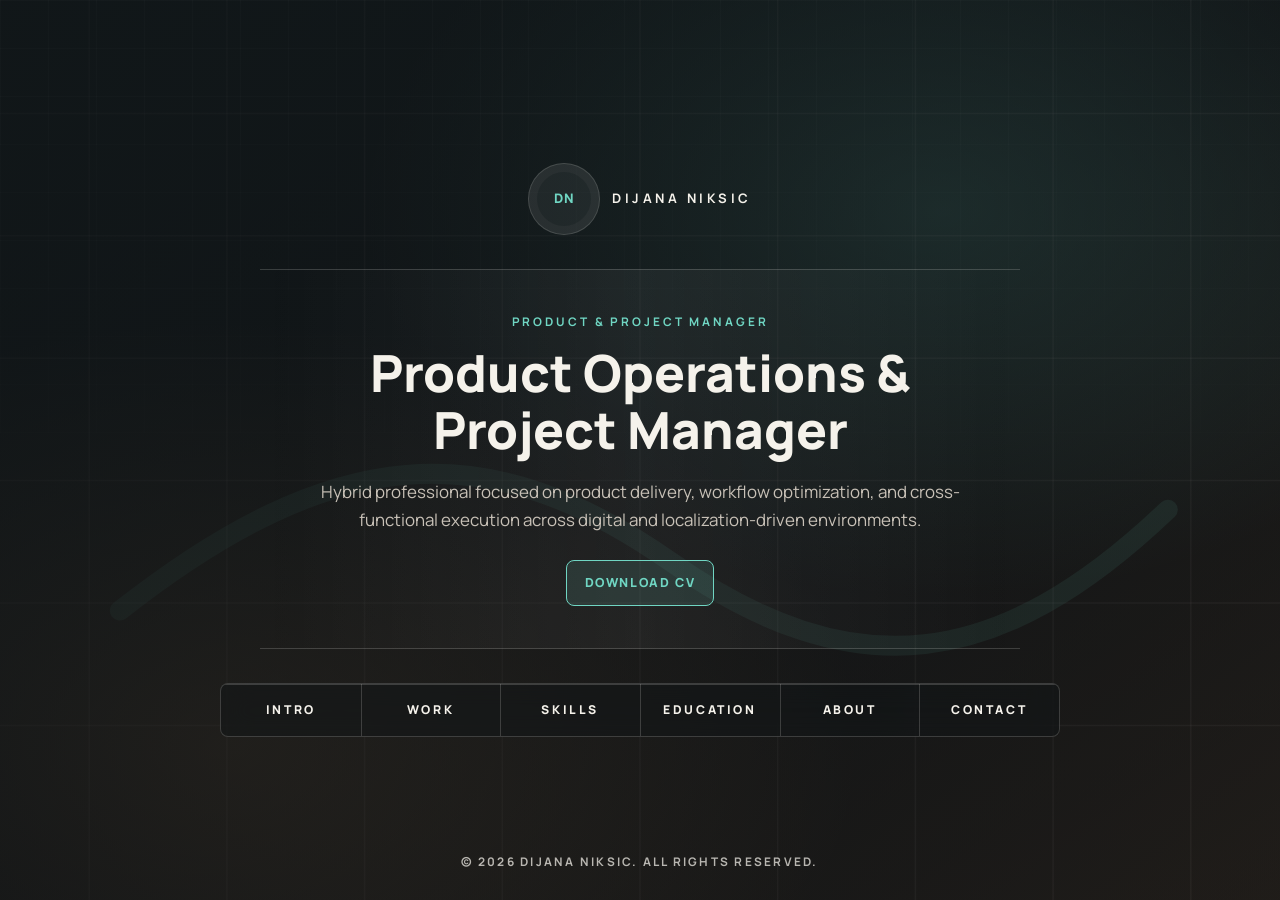
<file: index.html>
<!doctype html>
<html lang="en">
	<head>
		<meta charset="utf-8">
		<meta name="viewport" content="width=device-width, initial-scale=1">
		<meta name="description" content="Product Operations & Project Manager specializing in workflow optimization, product delivery, and cross-functional execution across digital and localization projects. Portfolio showcasing real-world impact and operational efficiency.">
		<meta name="author" content="Dijana Niksic">
		<meta name="robots" content="index, follow">
		<link rel="canonical" href="https://dianna79.github.io/dijananiksic/">

		<meta property="og:type" content="website">
		<meta property="og:title" content="Dijana Niksic | Product & Project Manager">
		<meta property="og:description" content="Product Operations & Project Manager specializing in workflow optimization, product delivery, and cross-functional execution across digital and localization projects. Portfolio showcasing real-world impact and operational efficiency.">
		<meta property="og:url" content="https://dianna79.github.io/dijananiksic/">
		<meta property="og:image" content="https://dianna79.github.io/dijananiksic/images/seo-preview.png">
		<meta property="og:site_name" content="Dijana Niksic Portfolio">
		<meta name="keywords" content="Product Operations, Project Manager, Product Delivery, Workflow Optimization, Localization, Cross-functional teams, SaaS, Product Management Portfolio">

		<meta name="twitter:card" content="summary_large_image">
		<meta name="twitter:title" content="Dijana Niksic | Product & Project Manager">
		<meta name="twitter:description" content="Product Operations & Project Manager specializing in workflow optimization, product delivery, and cross-functional execution across digital and localization projects. Portfolio showcasing real-world impact and operational efficiency.">
		<meta name="twitter:image" content="https://dianna79.github.io/dijananiksic/images/seo-preview.png">
		<meta name="theme-color" content="#111416">

		<title>Product Operations & Project Manager | Workflow & Product Delivery Portfolio</title>
		<link rel="icon" href="images/favicon.svg" type="image/svg+xml">
		<link rel="preconnect" href="https://fonts.googleapis.com">
		<link rel="preconnect" href="https://fonts.gstatic.com" crossorigin>
		<link href="https://fonts.googleapis.com/css2?family=Manrope:wght@300;400;500;600;700;800&display=swap" rel="stylesheet">
		<link rel="stylesheet" href="assets/css/main.css">
	</head>
	<body class="is-loading">
		<div class="site-shell">
			<header class="hero" id="home">
				<a class="brand" href="#home" aria-label="Dijana Niksic home">
					<span class="brand-mark">DN</span>
					<span>Dijana Niksic</span>
				</a>

				<div class="hero-panel">
					<p class="eyebrow">Product & Project Manager</p>
					<h1>Product Operations & Project Manager</h1>
					<p class="intro-copy">
						Hybrid professional focused on product delivery, workflow optimization, and cross-functional execution across digital and localization-driven environments.
					</p>
					<div class="hero-actions">
						<a class="download-button" href="downloads/dijana-niksic-cv.pdf" download>Download CV</a>
					</div>
				</div>

				<nav class="main-nav" aria-label="Portfolio sections">
					<a href="#intro">Intro</a>
					<a href="#work">Work</a>
					<a href="#skills">Skills</a>
					<a href="#education">Education</a>
					<a href="#about">About</a>
					<a href="#contact">Contact</a>
				</nav>
			</header>

			<main class="section-layer" id="sections" aria-live="polite">
				<section class="portfolio-panel" id="intro" aria-labelledby="intro-title" hidden>
					<button class="close-panel" type="button" aria-label="Close section"></button>
					<div class="panel-media">
						<img src="images/intro-analytics.svg" alt="Analytics and planning dashboard">
					</div>
					<h2 id="intro-title">Intro</h2>
					<p>
						I'm a Product Manager and Project Manager with a sharp analytical mindset and a
						passion for building products that make a real difference. I enjoy turning ideas
						into intuitive solutions and measurable outcomes.
					</p>
					<p>
						From A/B testing and financial modeling to owning the product journey end to end,
						I work closely with cross-functional teams and adapt to Agile, Waterfall, or
						Hybrid approaches depending on what the project needs.
					</p>
					<div class="quick-facts" aria-label="Professional highlights">
						<span>Product lifecycle</span>
						<span>Localization operations</span>
						<span>Data-driven delivery</span>
						<span>Cross-functional teams</span>
					</div>
				</section>

				<section class="portfolio-panel work-panel" id="work" aria-labelledby="work-title" hidden>
					<button class="close-panel" type="button" aria-label="Close section"></button>
					<h2 id="work-title">Work</h2>

					<div class="work-grid">
						<!-- To add another role, copy one .work-card article and update the image, label, title, and text. -->
						<article class="work-card">
							<img src="images/work-project.svg" alt="Product operations workflow and delivery coordination">
							<div class="card-content">
								<p class="role-label">Kape Technologies / 2025-Present</p>
								<h3>Project & Translation (Localization) Manager</h3>
								<p>
									Managed end-to-end localization and translation projects for global VPN products,
									ensuring timely and consistent delivery across multiple markets and languages.
								</p>
								<p>
                  Coordinated cross-functional collaboration between product, marketing, content, and external vendors
                  to align localization workflows with product release cycles and campaign timelines.
								</p>
								<p>
									Improved translation processes and QA workflows, reducing bottlenecks and ensuring consistency in
                  brand voice and multilingual content quality.
								</p>
							</div>
						</article>

						<article class="work-card">
							<img src="images/work-product.svg" alt="Product analytics visual">
							<div class="card-content">
								<p class="role-label">Webselenese / 2022-2024</p>
								<h3>Product Operations Manager (Growth & Optimization)</h3>
								<p>
									 Supported product optimization initiatives through A/B testing and performance analysis,
                  helping refine user experience and improve engagement across digital products.
								</p>
								<p>
									Contributed to product strategy execution by aligning feature prioritization with user data,
                  business goals, and cross-functional stakeholder input.
								</p>
								<p>
                  Worked with development, marketing, and design teams to ensure smooth delivery of product
                  updates and alignment with roadmap objectives.
                </p>
							</div>
						</article>

						<article class="work-card">
							<img src="images/work-assistant.svg" alt="Technical virtual assistant visual">
							<div class="card-content">
								<p class="role-label">Webselenese / 2021-2022</p>
								<h3>Content & CMS Operations Assistant</h3>
								<p>
									Managed and updated website content using WordPress CMS, ensuring consistency,
                  accuracy, and alignment with SEO and publishing standards.
								</p>
								<p>
									Supported content workflows including scheduling, formatting, and publishing processes,
                  improving efficiency in content delivery operations.
								</p>
								<p>
									Assisted with content optimization and basic SEO implementation to improve visibility
                  and maintain structured digital publishing workflows.
								</p>
							</div>
						</article>

						<article class="work-card">
							<img src="images/work-frontend.svg" alt="Frontend development visual">
							<div class="card-content">
								<p class="role-label">Emma's e-Commerce / 2021</p>
								<h3>UI Implementation & Website Support</h3>
								<p>
									Supported development of responsive website interfaces using HTML, CSS, and WordPress themes,
                  focusing on accurate implementation of UI/UX designs.
								</p>
								<p>
									Collaborated with designers and technical stakeholders to ensure consistent visual execution
                  across pages and devices.
								</p>
								<p>
									Performed testing and adjustments to improve usability, layout consistency, and cross-browser compatibility.
								</p>
							</div>
						</article>
					</div>
				</section>

				<section class="portfolio-panel wide-panel" id="skills" aria-labelledby="skills-title" hidden>
					<button class="close-panel" type="button" aria-label="Close section"></button>
					<h2 id="skills-title">Skills</h2>

					<div class="skills-grid">
						<div class="skill-group">
							<h3>Product & Project Management</h3>
							<div class="skill-list" aria-label="Product and project management skills">
								<!-- To add more skills, add another span inside the relevant .skill-list. -->
								<span>Product Strategy</span>
								<span>Roadmapping</span>
								<span>End-to-End Product Lifecycle</span>
								<span>Agile Delivery</span>
								<span>Waterfall Delivery</span>
								<span>Hybrid Delivery</span>
								<span>Stakeholder Management</span>
								<span>Cross-functional Leadership</span>
								<span>Go-to-Market Coordination</span>
								<span>Backlog Prioritization</span>
								<span>OKRs & KPI Tracking</span>
							</div>
						</div>
						<div class="skill-group">
							<h3>Data & Analytics</h3>
							<div class="skill-list" aria-label="Data and analytics skills">
								<span>A/B Testing</span>
								<span>Experimentation</span>
								<span>Data-Driven Decision Making</span>
								<span>Performance Analysis</span>
								<span>Financial Modeling</span>
								<span>Cost Optimization</span>
								<span>Tableau</span>
								<span>Basic SQL Mindset</span>
							</div>
						</div>
						<div class="skill-group">
							<h3>Operations & Process Optimization</h3>
							<div class="skill-list" aria-label="Operations and process optimization skills">
								<span>Workflow Automation</span>
								<span>Process Improvement</span>
								<span>Resource Allocation</span>
								<span>Vendor Management</span>
								<span>Localization Operations</span>
								<span>Quality Assurance</span>
								<span>Scalability</span>
								<span>Efficiency Optimization</span>
							</div>
						</div>
						<div class="skill-group">
							<h3>Technical & Tools</h3>
							<div class="skill-list" aria-label="Technical and tool skills">
								<span>Jira</span>
								<span>Asana</span>
								<span>Trello</span>
								<span>Monday.com</span>
								<span>Slack</span>
								<span>Figma</span>
								<span>G-Suite</span>
								<span>WordPress CMS</span>
								<span>HTML</span>
								<span>CSS</span>
								<span>JavaScript Foundations</span>
								<span>API Basics</span>
								<span>Backend Basics</span>
							</div>
						</div>
						<div class="skill-group">
							<h3>Core Business Skills</h3>
							<div class="skill-list" aria-label="Core business skills">
								<span>Strategic Thinking</span>
								<span>Problem Solving</span>
								<span>Communication</span>
								<span>Team Leadership</span>
								<span>Time Management</span>
								<span>Priority Management</span>
								<span>Critical Thinking</span>
							</div>
						</div>
					</div>
				</section>

				<section class="portfolio-panel wide-panel" id="education" aria-labelledby="education-title" hidden>
					<button class="close-panel" type="button" aria-label="Close section"></button>
					<h2 id="education-title">Education</h2>

					<div class="timeline">
						<article class="timeline-item">
							<div class="timeline-copy">
								<p class="role-label">2025-Present / IBM</p>
								<h3>Product Management Professional Certificate</h3>
								<p>Building expertise in product lifecycle management, from ideation to launch and iteration, including strategy, roadmaps, market research, data-driven decisions, and collaboration with engineering, design, and business stakeholders.</p>
								<a class="credential-link" href="https://www.coursera.org/account/accomplishments/verify/3OBH43791Q0X" target="_blank" rel="noreferrer">Credential link</a>
							</div>
							<a class="credential-media" href="https://www.coursera.org/account/accomplishments/verify/3OBH43791Q0X" target="_blank" rel="noreferrer" aria-label="Product Management Professional Certificate credential">
								<img src="images/CERTIFICATE_LANDING_PAGE~3OBH43791Q0X.jpeg" alt="Product Management certificate screenshot placeholder">
							</a>
						</article>
						<article class="timeline-item">
							<div class="timeline-copy">
								<p class="role-label">2024 / Google</p>
								<h3>Foundations of Project Management</h3>
								<p>Developed a strong foundation in Agile and Waterfall project management, including scope definition, stakeholder management, progress tracking, risk mitigation, project planning, prioritization, and cross-functional coordination.</p>
								<a class="credential-link" href="https://www.coursera.org/account/accomplishments/verify/J6VT6MXFYH5W" target="_blank" rel="noreferrer">Credential link</a>
							</div>
							<a class="credential-media" href="https://www.coursera.org/account/accomplishments/verify/J6VT6MXFYH5W" target="_blank" rel="noreferrer" aria-label="Foundations of Project Management credential">
								<img src="images/CERTIFICATE_LANDING_PAGE~J6VT6MXFYH5W.jpeg" alt="Google Project Management certificate screenshot placeholder">
							</a>
						</article>
						<article class="timeline-item">
							<div class="timeline-copy">
								<p class="role-label">2022-2023 / Danilo Vesovic</p>
								<h3>Fullstack LevelUp Course</h3>
								<p>Completed a fullstack development program covering HTML, CSS, JavaScript, React, Node.js, database management, API integration, version control, clean code, and end-to-end product architecture.</p>
								<a class="credential-link" href="https://www.danilovesovic.com/" target="_blank" rel="noreferrer">Credential link</a>
							</div>
							<a class="credential-media" href="https://www.danilovesovic.com/" target="_blank" rel="noreferrer" aria-label="Fullstack LevelUp Course credential">
								<img src="images/dijana-niksic.png" alt="Fullstack course certificate screenshot placeholder">
							</a>
						</article>
						<article class="timeline-item">
							<div class="timeline-copy">
								<p class="role-label">2012-2016</p>
								<h3>High School Diploma</h3>
								<p>Acquired foundational knowledge in environmental science, ecology, waste management, water and air quality control, sustainability practices, regulatory standards, and environmental protection processes.</p>
							</div>
							<div class="credential-media" aria-label="High school diploma icon">
								<img src="images/high-school-cap.svg" alt="Graduation cap icon">
							</div>
						</article>
					</div>
				</section>

				<section class="portfolio-panel" id="about" aria-labelledby="about-title" hidden>
					<button class="close-panel" type="button" aria-label="Close section"></button>
					<div class="about-layout">
						<div class="portrait-frame">
							<img src="images/profile.jpg" alt="Dijana Niksic">
						</div>

						<div>
							<h2 id="about-title">About</h2>
							<p>
								I am a Product Operations & Project Manager with experience in coordinating cross-functional teams, optimizing workflows, 
								and supporting end-to-end delivery of digital and localization-driven products.
							</p>
							<p>
								My work sits at the intersection of product delivery and execution — where I focus on improving processes, 
								aligning stakeholders, and ensuring that projects move efficiently from planning to execution.
							</p>
							<p>
								I have experience working across product, content, and technical environments, with a strong focus on structure, clarity, and operational efficiency.
							</p>
						</div>
					</div>
				</section>

				<section class="portfolio-panel" id="contact" aria-labelledby="contact-title" hidden>
					<button class="close-panel" type="button" aria-label="Close section"></button>
					<h2 id="contact-title">Contact</h2>
					<p>
						For product, project, localization, operations, or technical web opportunities,
						you can reach me directly.
					</p>

					<div class="contact-links">
						<a href="https://www.linkedin.com/public-profile/settings/?trk=d_flagship3_profile_self_view_public_profile&lipi=urn%3Ali%3Apage%3Ad_flagship3_profile_view_base%3BdvX%2B3PqiQXyAQ9mEzgN9JA%3D%3D" target="_blank" rel="noreferrer">LinkedIn</a>
					</div>

					<form class="contact-form" action="https://formspree.io/f/meenzyda" method="POST">
						<label for="name">Name</label>
						<input id="name" name="name" type="text" autocomplete="name" required>

						<label for="email">Email</label>
						<input id="email" name="email" type="email" autocomplete="email" required>

						<label for="message">Message</label>
						<textarea id="message" name="message" rows="5" required></textarea>

						<div class="form-actions">
							<button class="primary-button" type="submit">Send Message</button>
							<button class="ghost-button" type="reset">Reset</button>
						</div>
						<p class="form-status" data-form-status role="status"></p>
					</form>
				</section>
			</main>

			<div class="panel-backdrop" data-close-panel hidden></div>

			<footer class="site-footer">
				<p>&copy; 2026 Dijana Niksic. All rights reserved.</p>
			</footer>
		</div>

		<script src="assets/js/main.js"></script>
	</body>
</html>
</file>
<file: assets/css/main.css>
:root {
	--bg: #111416;
	--panel: rgba(18, 22, 24, 0.88);
	--panel-strong: rgba(18, 22, 24, 0.96);
	--text: #f5f2eb;
	--muted: #c8c1b7;
	--line: rgba(245, 242, 235, 0.18);
	--accent: #70d6c3;
	--accent-2: #f2b36d;
	--accent-3: #e77a7a;
	--shadow: 0 24px 70px rgba(0, 0, 0, 0.38);
}

* {
	box-sizing: border-box;
}

html {
	scroll-behavior: smooth;
}

body {
	margin: 0;
	min-width: 320px;
	min-height: 100vh;
	min-height: 100dvh;
	color: var(--text);
	font-family: "Manrope", Arial, sans-serif;
	background: var(--bg);
	line-height: 1.65;
}

body::before {
	content: "";
	position: fixed;
	inset: 0;
	z-index: -2;
	background:
		linear-gradient(110deg, rgba(17, 20, 22, 0.82), rgba(17, 20, 22, 0.44)),
		url("../../images/hero-bg.svg") center / cover no-repeat;
	transform: scale(1.02);
}

body::after {
	content: "";
	position: fixed;
	inset: 0;
	z-index: -1;
	background-image:
		linear-gradient(rgba(255, 255, 255, 0.035) 1px, transparent 1px),
		linear-gradient(90deg, rgba(255, 255, 255, 0.035) 1px, transparent 1px);
	background-size: 48px 48px;
	mask-image: linear-gradient(to bottom, rgba(0, 0, 0, 0.5), transparent 72%);
}

a {
	color: inherit;
	text-decoration: none;
}

button,
input,
textarea {
	font: inherit;
}

img {
	display: block;
	max-width: 100%;
}

.site-shell {
	display: grid;
	grid-template-rows: 1fr auto;
	min-height: 100vh;
	min-height: 100dvh;
	padding: clamp(22px, 5vw, 48px) clamp(16px, 4vw, 32px) clamp(18px, 3vw, 28px);
	overflow-x: hidden;
}

.hero {
	align-self: center;
	display: grid;
	justify-items: center;
	gap: clamp(22px, 4vw, 34px);
	text-align: center;
	width: min(100%, 1120px);
	margin: 0 auto;
}

.brand {
	display: inline-flex;
	align-items: center;
	justify-content: center;
	gap: 12px;
	color: var(--text);
	font-size: 0.82rem;
	font-weight: 700;
	letter-spacing: 0.22rem;
	text-transform: uppercase;
	flex-wrap: wrap;
}

.brand-mark {
	display: inline-grid;
	place-items: center;
	width: 72px;
	aspect-ratio: 1;
	border: 1px solid var(--line);
	border-radius: 50%;
	background: rgba(255, 255, 255, 0.06);
	color: var(--accent);
	font-weight: 800;
	letter-spacing: 0.05rem;
	box-shadow: inset 0 0 0 8px rgba(255, 255, 255, 0.03);
}

.hero-panel {
	width: min(760px, 100%);
	padding: clamp(28px, 5vw, 42px) clamp(18px, 5vw, 40px);
	border-top: 1px solid var(--line);
	border-bottom: 1px solid var(--line);
	background: linear-gradient(90deg, transparent, rgba(255, 255, 255, 0.05), transparent);
}

.eyebrow,
.role-label {
	margin: 0 0 12px;
	color: var(--accent);
	font-size: 0.74rem;
	font-weight: 700;
	letter-spacing: 0.18rem;
	text-transform: uppercase;
}

h1,
h2,
h3 {
	margin: 0;
	line-height: 1.12;
	font-weight: 800;
	letter-spacing: 0;
}

h1 {
	font-size: clamp(2.35rem, 4vw, 5.8rem);
	overflow-wrap: anywhere;
}

h2 {
	display: inline-block;
	margin-bottom: 28px;
	padding-bottom: 12px;
	border-bottom: 1px solid var(--text);
	font-size: clamp(1.7rem, 4vw, 2.8rem);
	max-width: 100%;
	overflow-wrap: anywhere;
}

h3 {
	margin-bottom: 16px;
	font-size: 1.2rem;
	overflow-wrap: anywhere;
}

p {
	margin: 0 0 20px;
	color: var(--muted);
}

.intro-copy {
	max-width: 660px;
	margin: 20px auto 0;
	font-size: 1.06rem;
}

.hero-actions {
	display: flex;
	justify-content: center;
	margin-top: 26px;
}

.download-button {
	display: inline-flex;
	align-items: center;
	justify-content: center;
	min-height: 46px;
	padding: 0 18px;
	border: 1px solid var(--accent);
	border-radius: 8px;
	background: rgba(112, 214, 195, 0.12);
	color: var(--accent);
	font-size: 0.78rem;
	font-weight: 800;
	letter-spacing: 0.1rem;
	text-transform: uppercase;
	transition: background-color 180ms ease, color 180ms ease, transform 180ms ease;
}

.download-button:hover,
.download-button:focus-visible {
	background: var(--accent);
	color: #111416;
	outline: 0;
	transform: translateY(-1px);
}

.main-nav {
	display: flex;
	flex-wrap: wrap;
	justify-content: center;
	width: min(100%, 840px);
	border: 1px solid var(--line);
	border-radius: 8px;
	overflow: hidden;
	background: rgba(17, 20, 22, 0.46);
	backdrop-filter: blur(14px);
}

.main-nav a {
	flex: 1 1 126px;
	min-width: 0;
	padding: 16px 20px;
	border: 0;
	box-shadow: inset 1px 0 0 var(--line), inset 0 1px 0 var(--line);
	font-size: 0.76rem;
	font-weight: 800;
	letter-spacing: 0.16rem;
	text-transform: uppercase;
	transition: background-color 180ms ease, color 180ms ease;
}

.main-nav a:first-child {
	box-shadow: inset 0 1px 0 var(--line);
}

.main-nav a:hover,
.main-nav a:focus-visible {
	background: rgba(112, 214, 195, 0.12);
	color: var(--accent);
	outline: 0;
}

.section-layer {
	position: fixed;
	inset: 0;
	z-index: 10;
	display: grid;
	place-items: center;
	padding: clamp(12px, 3vw, 36px);
	pointer-events: none;
	overflow-y: auto;
	overscroll-behavior: contain;
}

.portfolio-panel {
	position: relative;
	width: min(760px, calc(100vw - 48px));
	max-height: calc(100vh - 72px);
	max-height: calc(100dvh - 72px);
	overflow: auto;
	padding: clamp(48px, 5vw, 56px) clamp(20px, 5vw, 42px) clamp(26px, 4vw, 38px);
	border: 1px solid var(--line);
	border-radius: 8px;
	background: var(--panel-strong);
	box-shadow: var(--shadow);
	opacity: 0;
	transform: translateY(18px) scale(0.985);
	transition: opacity 240ms ease, transform 240ms ease;
	pointer-events: auto;
	scrollbar-gutter: stable;
}

.portfolio-panel.is-active {
	opacity: 1;
	transform: translateY(0) scale(1);
}

.work-panel {
	width: min(1180px, calc(100vw - 48px));
}

.wide-panel {
	width: min(1040px, calc(100vw - 48px));
}

.panel-media {
	margin: 0 0 30px;
	overflow: hidden;
	border-radius: 8px;
	border: 1px solid var(--line);
	aspect-ratio: 16 / 7;
	background: rgba(255, 255, 255, 0.06);
}

.panel-media img {
	width: 100%;
	height: 100%;
	object-fit: cover;
}

.about-layout {
	display: grid;
	grid-template-columns: repeat(auto-fit, minmax(min(100%, 240px), 1fr));
	gap: 30px;
	align-items: start;
}

.portrait-frame {
	overflow: hidden;
	border: 1px solid var(--line);
	border-radius: 8px;
	background: rgba(255, 255, 255, 0.06);
	aspect-ratio: 4 / 5;
}

.portrait-frame img {
	width: 100%;
	height: 100%;
	object-fit: cover;
	object-position: center 24%;
}

.close-panel {
	position: absolute;
	top: 18px;
	right: 18px;
	width: 42px;
	aspect-ratio: 1;
	border: 0;
	border-radius: 50%;
	background: transparent;
	cursor: pointer;
}

.close-panel::before,
.close-panel::after {
	content: "";
	position: absolute;
	top: 50%;
	left: 50%;
	width: 20px;
	height: 2px;
	background: var(--text);
	transform-origin: center;
}

.close-panel::before {
	transform: translate(-50%, -50%) rotate(45deg);
}

.close-panel::after {
	transform: translate(-50%, -50%) rotate(-45deg);
}

.close-panel:hover,
.close-panel:focus-visible {
	background: rgba(255, 255, 255, 0.08);
	outline: 0;
}

.panel-backdrop {
	position: fixed;
	inset: 0;
	z-index: 8;
	background: rgba(0, 0, 0, 0.34);
	backdrop-filter: blur(5px);
}

.work-grid {
	display: grid;
	grid-template-columns: repeat(auto-fit, minmax(min(100%, 280px), 1fr));
	gap: 22px;
}

.work-card {
	display: grid;
	min-width: 0;
	overflow: hidden;
	border: 1px solid var(--line);
	border-radius: 8px;
	background: rgba(255, 255, 255, 0.055);
}

.work-card img {
	width: 100%;
	height: clamp(170px, 22vw, 230px);
	object-fit: cover;
}

.card-content {
	padding: 24px;
}

.work-card:nth-child(2) .role-label {
	color: var(--accent-2);
}

.work-card:nth-child(3) .role-label {
	color: #9ac6ff;
}

.work-card:nth-child(4) .role-label {
	color: var(--accent-3);
}

.work-card p:last-child,
.portfolio-panel p:last-child {
	margin-bottom: 0;
}

.quick-facts {
	display: flex;
	flex-wrap: wrap;
	gap: 10px;
	margin-top: 26px;
}

.quick-facts span {
	padding: 8px 12px;
	border: 1px solid var(--line);
	border-radius: 999px;
	background: rgba(255, 255, 255, 0.055);
	color: var(--text);
	font-size: 0.84rem;
	font-weight: 700;
}

.skills-grid {
	display: grid;
	grid-template-columns: repeat(auto-fit, minmax(min(100%, 290px), 1fr));
	gap: 18px;
}

.skill-group,
.timeline-item {
	border: 1px solid var(--line);
	border-radius: 8px;
	background: rgba(255, 255, 255, 0.055);
	padding: 22px;
}

.skill-group h3,
.timeline-item h3 {
	margin-bottom: 12px;
}

.skill-group .skill-list {
	margin-top: 0;
}

.timeline {
	display: grid;
	gap: 18px;
}

.timeline-item {
	display: grid;
	grid-template-columns: minmax(0, 1fr) minmax(min(100%, 210px), 0.42fr);
	gap: 20px;
	align-items: start;
}

.credential-link {
	display: inline-flex;
	align-items: center;
	margin-top: 4px;
	padding: 8px 12px;
	border: 1px solid var(--line);
	border-radius: 999px;
	color: var(--accent);
	font-size: 0.85rem;
	font-weight: 800;
}

.credential-media {
	display: block;
	overflow: hidden;
	border: 1px solid var(--line);
	border-radius: 8px;
	background: rgba(255, 255, 255, 0.06);
	aspect-ratio: 4 / 3;
}

.credential-media img {
	width: 100%;
	height: 100%;
	object-fit: cover;
}

.skill-list {
	display: flex;
	flex-wrap: wrap;
	gap: 10px;
	margin-top: 28px;
}

.skill-list span {
	max-width: 100%;
	padding: 8px 12px;
	border: 1px solid var(--line);
	border-radius: 999px;
	background: rgba(255, 255, 255, 0.06);
	color: var(--text);
	font-size: 0.86rem;
	font-weight: 600;
	overflow-wrap: anywhere;
}

.contact-links {
	display: flex;
	flex-wrap: wrap;
	gap: 12px;
	margin: 26px 0 32px;
}

.contact-links a {
	padding: 10px 12px;
	border: 1px solid var(--line);
	border-radius: 8px;
	color: var(--accent);
	font-weight: 700;
}

.contact-details {
	display: grid;
	gap: 8px;
	margin: -8px 0 32px;
	color: var(--muted);
	font-weight: 600;
}

.form-status {
	min-height: 1.5rem;
	margin: 2px 0 0;
	color: var(--accent);
	font-weight: 700;
}

.contact-form {
	display: grid;
	gap: 12px;
}

.contact-form label {
	color: var(--text);
	font-size: 0.75rem;
	font-weight: 800;
	letter-spacing: 0.14rem;
	text-transform: uppercase;
}

.contact-form input,
.contact-form textarea {
	width: 100%;
	border: 1px solid var(--line);
	border-radius: 8px;
	background: rgba(255, 255, 255, 0.06);
	color: var(--text);
	padding: 12px 14px;
	outline: 0;
	resize: vertical;
	min-width: 0;
}

.contact-form input:focus,
.contact-form textarea:focus {
	border-color: var(--accent);
	box-shadow: 0 0 0 3px rgba(112, 214, 195, 0.14);
}

.form-actions {
	display: flex;
	gap: 12px;
	margin-top: 10px;
}

.primary-button,
.ghost-button {
	min-height: 46px;
	padding: 0 18px;
	border-radius: 8px;
	cursor: pointer;
	font-weight: 800;
	letter-spacing: 0.08rem;
	text-transform: uppercase;
}

.primary-button {
	border: 1px solid var(--accent);
	background: var(--accent);
	color: #111416;
}

.ghost-button {
	border: 1px solid var(--line);
	background: transparent;
	color: var(--text);
}

.site-footer {
	align-self: end;
	text-align: center;
}

.site-footer p {
	margin: 0;
	color: rgba(245, 242, 235, 0.72);
	font-size: 0.74rem;
	font-weight: 700;
	letter-spacing: 0.14rem;
	text-transform: uppercase;
}

.is-loading .hero {
	opacity: 0;
	transform: translateY(12px);
}

.hero {
	transition: opacity 500ms ease, transform 500ms ease;
}

body.panel-open .hero,
body.panel-open .site-footer {
	opacity: 0;
	transform: scale(0.98);
	filter: blur(2px);
	pointer-events: none;
}

@media (max-width: 780px) {
	.site-shell {
		padding: 28px 18px 22px;
	}

	.hero {
		gap: 26px;
	}

	.hero-panel {
		padding: 32px 18px;
	}

	.main-nav {
		width: min(420px, 100%);
	}

	.main-nav a {
		flex-basis: 100%;
		box-shadow: inset 0 1px 0 var(--line);
	}

	.section-layer {
		padding: 16px;
	}

	.portfolio-panel,
	.work-panel,
	.wide-panel {
		width: calc(100vw - 32px);
		max-height: calc(100vh - 32px);
		max-height: calc(100dvh - 32px);
		padding: 50px 22px 28px;
	}

	.panel-media {
		aspect-ratio: 4 / 3;
	}

	.portrait-frame {
		max-width: 320px;
	}

	.timeline-item {
		grid-template-columns: 1fr;
	}

	.credential-media {
		max-width: 320px;
	}

	.work-card img {
		height: 190px;
	}

	.form-actions {
		flex-direction: column;
	}
}

@media (prefers-reduced-motion: reduce) {
	* {
		scroll-behavior: auto !important;
		transition-duration: 0.01ms !important;
		animation-duration: 0.01ms !important;
	}
}
</file>
